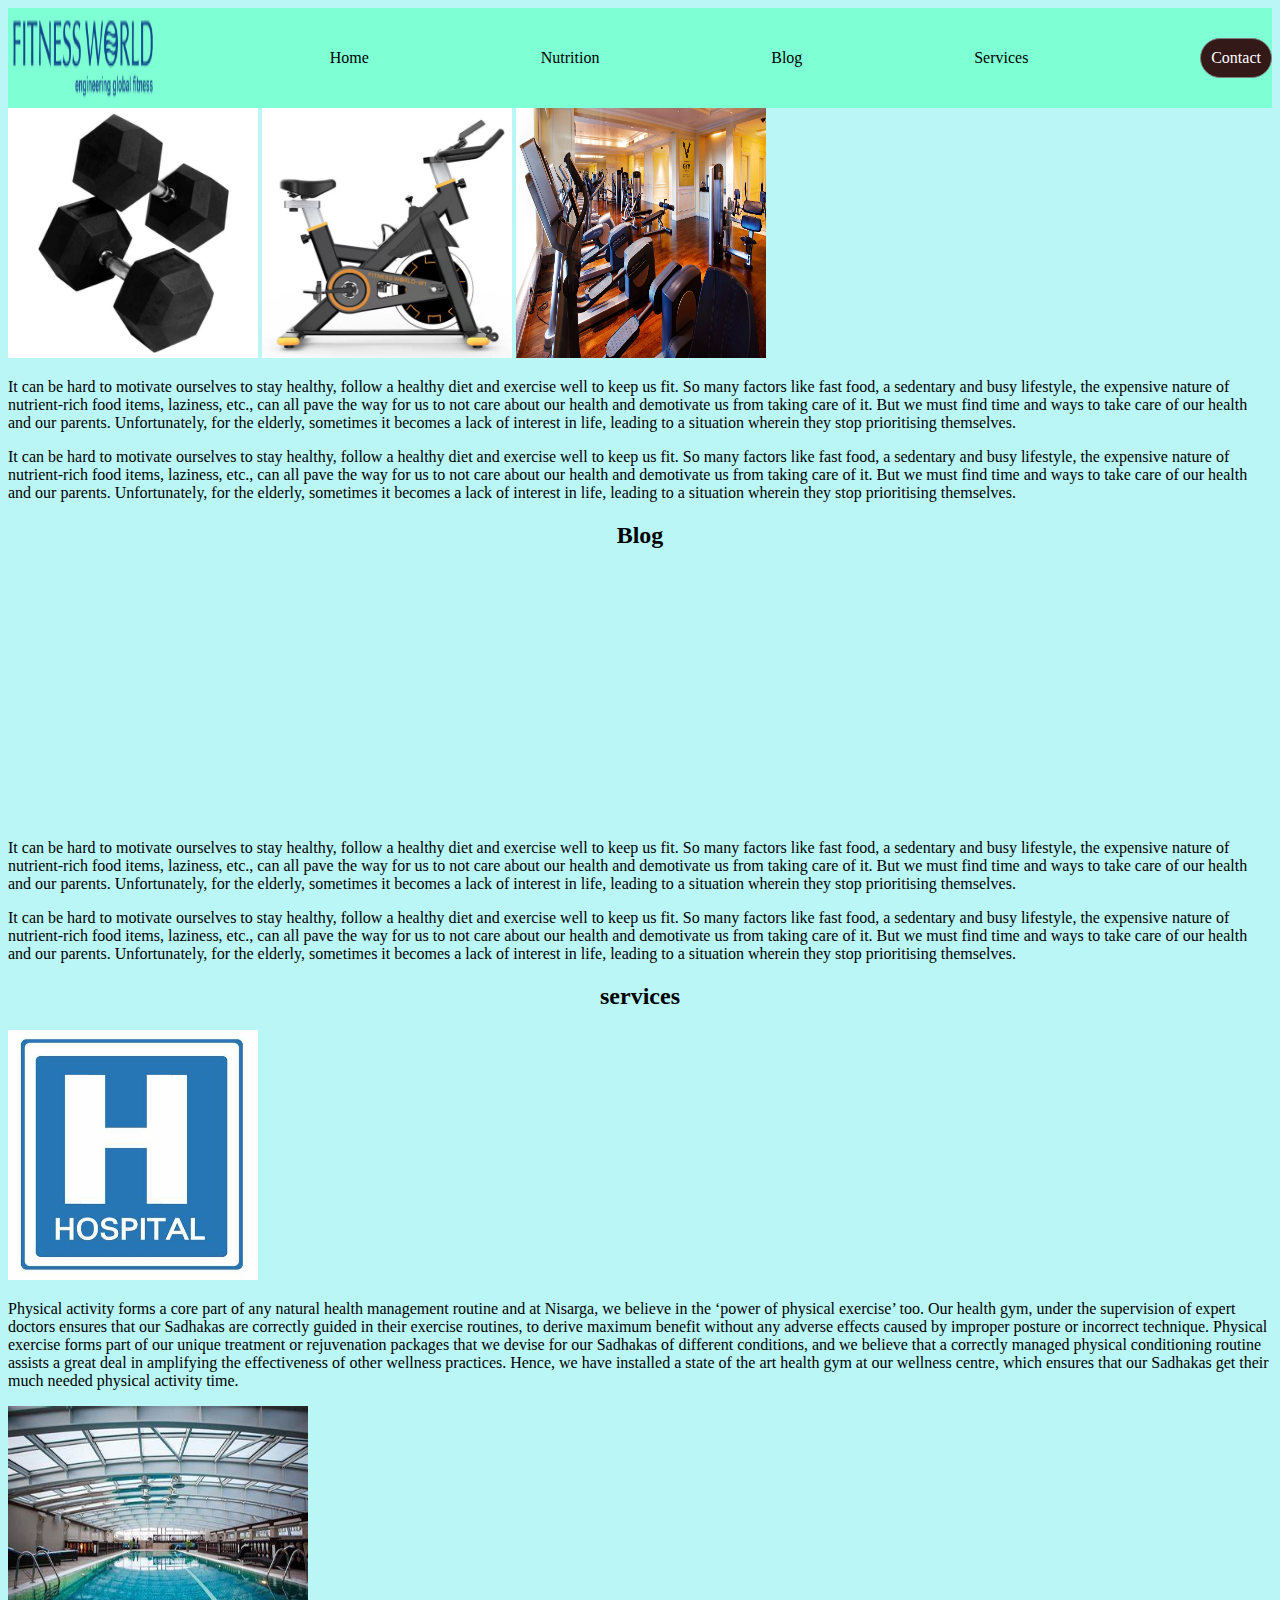
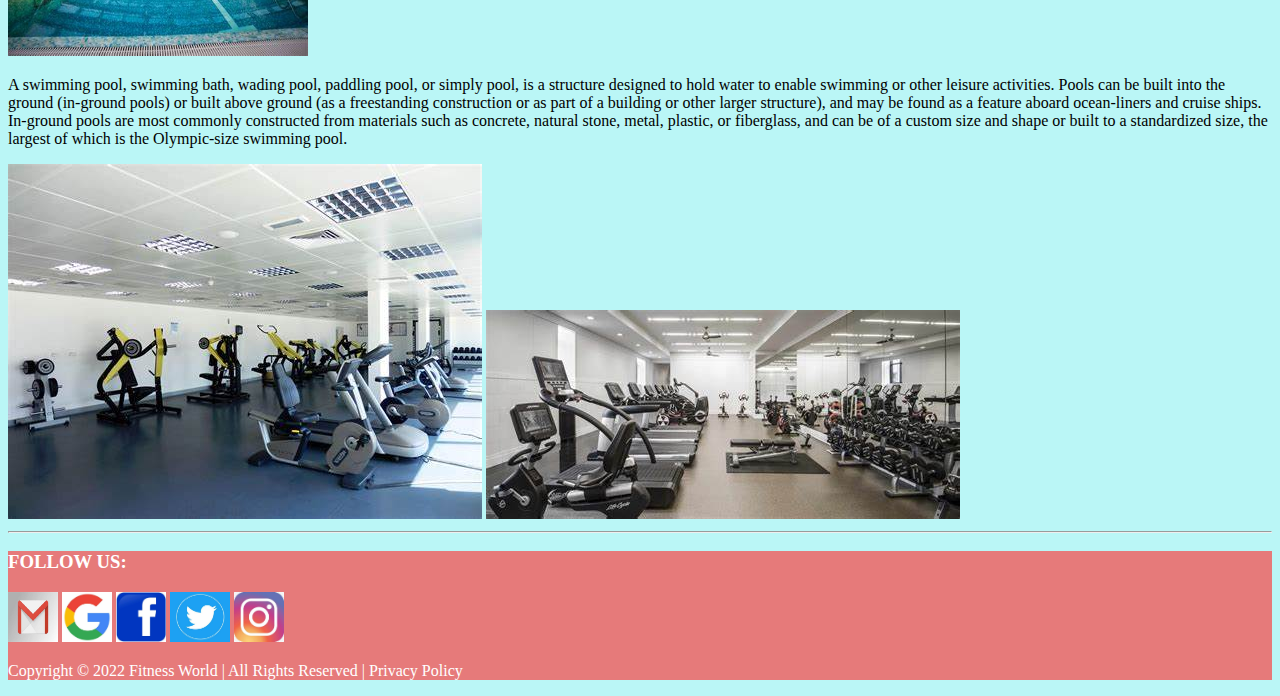
<file: blog.html>
<!DOCTYPE html>
<html lang="en">
<head>
    <title>GYM BLOG</title>
   <style>
        header{
    display: flex;
    align-items: center; 
    justify-content: space-between;
    text-decoration: none;
    background-color: aquamarine;
    color: none;
}
a{
    text-decoration: inherit;
    color: inherit;
}
#contact{
    border: 1px solid grey;
    border-radius: 75px;
    padding: 10px;
    background-color: rgb(52, 25, 25);
    color: white;
}
body{
    background-color: rgb(186, 246, 246);
}
h2{
    text-align: center;
}
footer{
    color: white;
    background-color: rgb(230, 122, 122);
}
   </style>
</head>
<body>
    <header>
        <!-- giving header section with logo and details about gym all things -->
             <img src="./fitness-wold.png" alt="fitness" width="150px" height="100px">
              <a href="./index.html">Home</a>
              <a href="./nutrition.html">Nutrition</a>
              <a href="./blog.html">Blog</a>
              <a href="#services">Services</a>
              <a href="#follow" id="contact">Contact</a>
    </header> 
    <div class="blog">
        <img src="./dumbels.webp" alt="dumbels" width="250px" height="250px">
        <img src="./fitness-world-w1-spin-bike.jpeg" alt="spinbike" width="250px" height="250px">
        <img src="./gym-10.jpg" alt="gym10" width="250px" height="250px">
    </div>
    <p>It can be hard to motivate ourselves to stay healthy, follow a healthy diet and exercise well to keep us fit. So many factors like fast food, a sedentary and busy lifestyle, the expensive nature of nutrient-rich food items, laziness, etc., can all pave the way for us to not care about our health and demotivate us from taking care of it. But we must find time and ways to take care of our health and our parents. Unfortunately, for the elderly, sometimes it becomes a lack of interest in life, leading to a situation wherein they stop prioritising themselves.</p>
    <p>It can be hard to motivate ourselves to stay healthy, follow a healthy diet and exercise well to keep us fit. So many factors like fast food, a sedentary and busy lifestyle, the expensive nature of nutrient-rich food items, laziness, etc., can all pave the way for us to not care about our health and demotivate us from taking care of it. But we must find time and ways to take care of our health and our parents. Unfortunately, for the elderly, sometimes it becomes a lack of interest in life, leading to a situation wherein they stop prioritising themselves.</p>

</div>
<!-- blog section about gym environment -->
    <h2>Blog</h2>
    <div>
    <iframe src="https://www.youtube.com/embed/CHIA1SUgD6Q" frameborder="0" width="350px" height="250px"></iframe>
    <p>It can be hard to motivate ourselves to stay healthy, follow a healthy diet and exercise well to keep us fit. So many factors like fast food, a sedentary and busy lifestyle, the expensive nature of nutrient-rich food items, laziness, etc., can all pave the way for us to not care about our health and demotivate us from taking care of it. But we must find time and ways to take care of our health and our parents. Unfortunately, for the elderly, sometimes it becomes a lack of interest in life, leading to a situation wherein they stop prioritising themselves.</p>
    <p>It can be hard to motivate ourselves to stay healthy, follow a healthy diet and exercise well to keep us fit. So many factors like fast food, a sedentary and busy lifestyle, the expensive nature of nutrient-rich food items, laziness, etc., can all pave the way for us to not care about our health and demotivate us from taking care of it. But we must find time and ways to take care of our health and our parents. Unfortunately, for the elderly, sometimes it becomes a lack of interest in life, leading to a situation wherein they stop prioritising themselves.</p>
    </div>
</div>
<div>
    <h2 id="services">services</h2>
    <img src="./hospital.jpg" alt="hospital" width="250px" height="250px">
    <p>Physical activity forms a core part of any natural health management routine and at Nisarga, we believe in the ‘power of physical exercise’ too. Our health gym, under the supervision of expert doctors ensures that our Sadhakas are correctly guided in their exercise routines, to derive maximum benefit without any adverse effects caused by improper posture or incorrect technique.

     Physical exercise forms part of our unique treatment or rejuvenation packages that we devise for our Sadhakas of different conditions, and we believe that a correctly managed physical conditioning routine assists a great deal in amplifying the effectiveness of other wellness practices. Hence, we have installed a state of the art health gym at our wellness centre, which ensures that our Sadhakas get their much needed physical activity time.
     </p>
     <img src="./swimmingpool.jpg" alt="swimmingpool" width="300px" height="250px">
     <p>A swimming pool, swimming bath, wading pool, paddling pool, or simply pool, is a structure designed to hold water to enable swimming or other leisure activities. Pools can be built into the ground (in-ground pools) or built above ground (as a freestanding construction or as part of a building or other larger structure), and may be found as a feature aboard ocean-liners and cruise ships. In-ground pools are most commonly constructed from materials such as concrete, natural stone, metal, plastic, or fiberglass, and can be of a custom size and shape or built to a standardized size, the largest of which is the Olympic-size swimming pool.</p>
     <img src="./service1.jpg" alt="servidce1">
     <img src="./service2.jpg" alt="service2">
</div><hr>
<footer>
    <!-- footer section along with social media links  belonging gym and copyright section -->
           <h3 id="follow">FOLLOW US:</h3>
           <div class="socialmedia">
               <a href="./"><img src="./mail.jpg" alt="mail" width="50px" height="50px"></a>
               <a href="https://www.fitness-world.in/"><img src="./google.jpg" alt="google" width="50px" height="50px"></a>
               <a href="https://www.facebook.com/fitnessworldequipment"><img src="./facebook.jpg" alt="facebook" width="50px" height="50px"></a>
               <a href="https://twitter.com/fitnessworldind"><img src="./twitter.jpg"  width="60px" height="50pc"alt=""></a>
               <a href="https://www.instagram.com/fitnessworld.india/"><img src="./insta.jpg" alt=" instagram" width="50px" height="50px"></a>
           </div>
           <p>Copyright © 2022 Fitness World | All Rights Reserved | Privacy Policy</p>
    </footer>
</body>
</html>
</file>
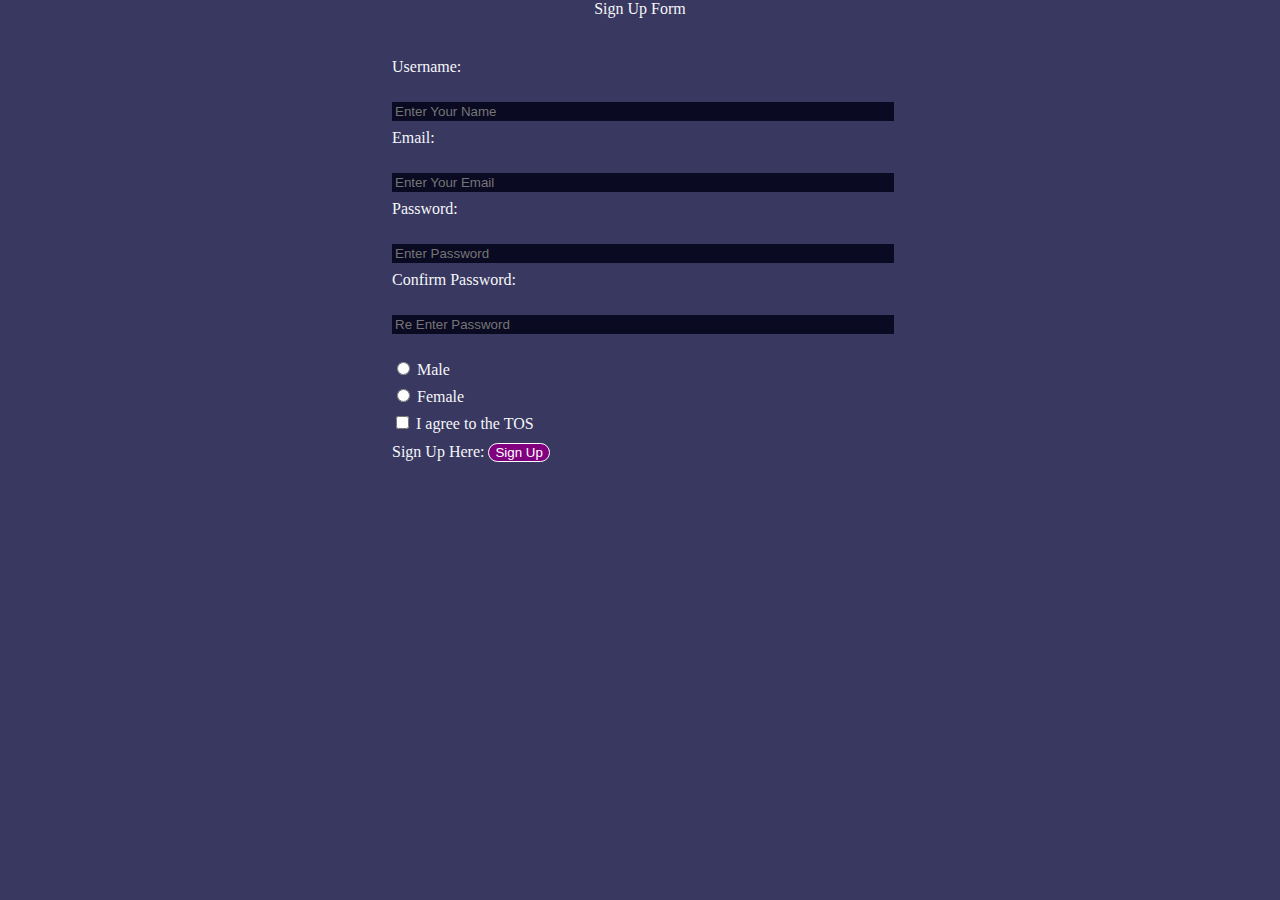
<file: index1.html>
<!DOCTYPE html>
<html lang="en">
<head>
    <title>Signupform</title>
    <style>
  body {
    width: 100%;
    height: 100vh;
    margin: 0;
    background-color: #383861;
    color: #f5f6f7;
    font-family: Tahoma;
    font-size: 16px;
  }
  
  form {
    width: 60vw;
    max-width: 500px;
    min-width: 300px;
    margin: 0 auto;
    padding-bottom: 2em;
  }
  fieldset{
    border: none;
    padding: 2rem 0;
    }
  fieldset:last-of-type {
    border-bottom: none;
  }
  
  legend{
    text-align: center;
    padding-bottom: 0;
    border-bottom: 0;
  }
  .personal label {
    display: block;
    margin: 0.5rem 0;
  }
   .personal input
   {
   width: 100%;
  }
  
  input {
    background-color: #0a0a23;
    border: 1px solid #0a0a23;
    color: #ffffff;
  }
  .details label {
    margin-top: 10px;
  }
  #one,#two,#checkbox,#button{
    margin-top: 10px;
  }
  #button{
    border: 1px solid;
    border-radius: 50px;
    color: white;
    background-color: purple;
  }

    </style>
</head>
<body>
     <form>
        <div class="signup">
          <fieldset>
                   <legend>Sign Up Form</legend>
          <div class="personal">
                   <label for="username">Username:</label><br>
                   <input type="text" id="username" name="username" placeholder="Enter Your Name" required><br>
                   <label for="email">Email:</label><br>
                   <input type="email" id="email" placeholder="Enter Your Email" required><br>
                   <label for="password">Password:</label><br>
                   <input type="password" id="password" placeholder="Enter Password" required><br>
                   <label for="confirmpassword">Confirm Password:</label><br>
                   <input type="password" id="confirmpassword" placeholder="Re Enter Password" required>
           </div>
             <br>
             <input type="radio" id="one" name="radio" value="radio">
             <lable for="one">Male</lable><br>
             <input type="radio" id="two" name="radio" value="radio">
             <lable for="two">Female</lable><br>
             <input type="checkbox" id="checkbox" required>
             <label for="checkbox">I agree to the TOS</label><br>
             <label for="button">Sign Up Here:</label>
             <button id="button">Sign Up</button>
        </fieldset> 
    </div>
    </form>
</body>
</html>
</file>
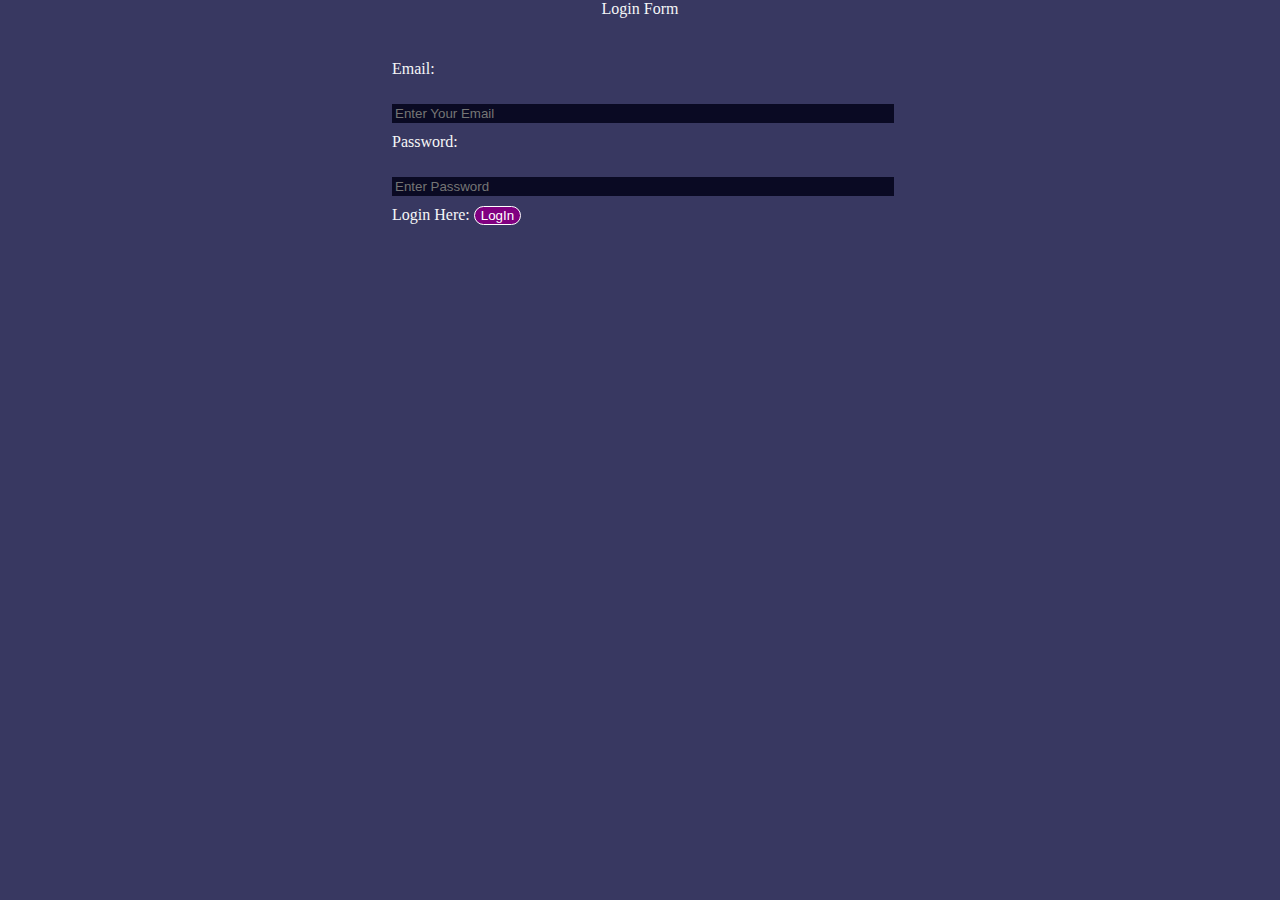
<file: index2.html>
<!DOCTYPE html>
<html lang="en">
<head>
    <meta charset="UTF-8">
    <meta http-equiv="X-UA-Compatible" content="IE=edge">
    <meta name="viewport" content="width=device-width, initial-scale=1.0">
    <title>Login Form</title>
    <style>
    body {
    width: 100%;
    height: 100vh;
    margin: 0;
    background-color: #383861;
    color: #f5f6f7;
    font-family: Tahoma;
    font-size: 16px;
  }
   form {
    width: 60vw;
    max-width: 500px;
    min-width: 300px;
    margin: 0 auto;
    padding-bottom: 2em;
  }
  fieldset{
    border: none;
    padding: 2rem 0;
    }
  fieldset:last-of-type {
    border-bottom: none;
  }
  
  legend{
    text-align: center;
    padding-bottom: 0;
    border-bottom: 0;
  }
  .login input {
    background-color: #0a0a23;
    border: 1px solid #0a0a23;
    color: #ffffff;
  }
  fieldset{
    border: none;
    padding: 2rem 0;
    }
  .login label{
    display: block;
    margin: 0.5rem 0;
    margin-top: 10px;
  }
  .login input{
  width: 100%;
  }
  #button1{
    margin-top: 10px;
    border: 1px solid;
    border-radius: 50px;
    color: white;
    background-color: purple;
  }
    </style>
</head>
<body>
    <form>
        <fieldset>
            <legend>Login Form</legend>
            <div class="login">
                   <label for="email">Email:</label><br>
                   <input type="email" id="email" placeholder="Enter Your Email" required><br>
                   <label for="password">Password:</label><br>
                   <input type="password" id="password" placeholder="Enter Password" required><br>
                </div>
                   <label for="button1">Login Here:</label>
                   <button id="button1">LogIn</button>
        </fieldset>
    </form>
</body>
</html>
</file>
